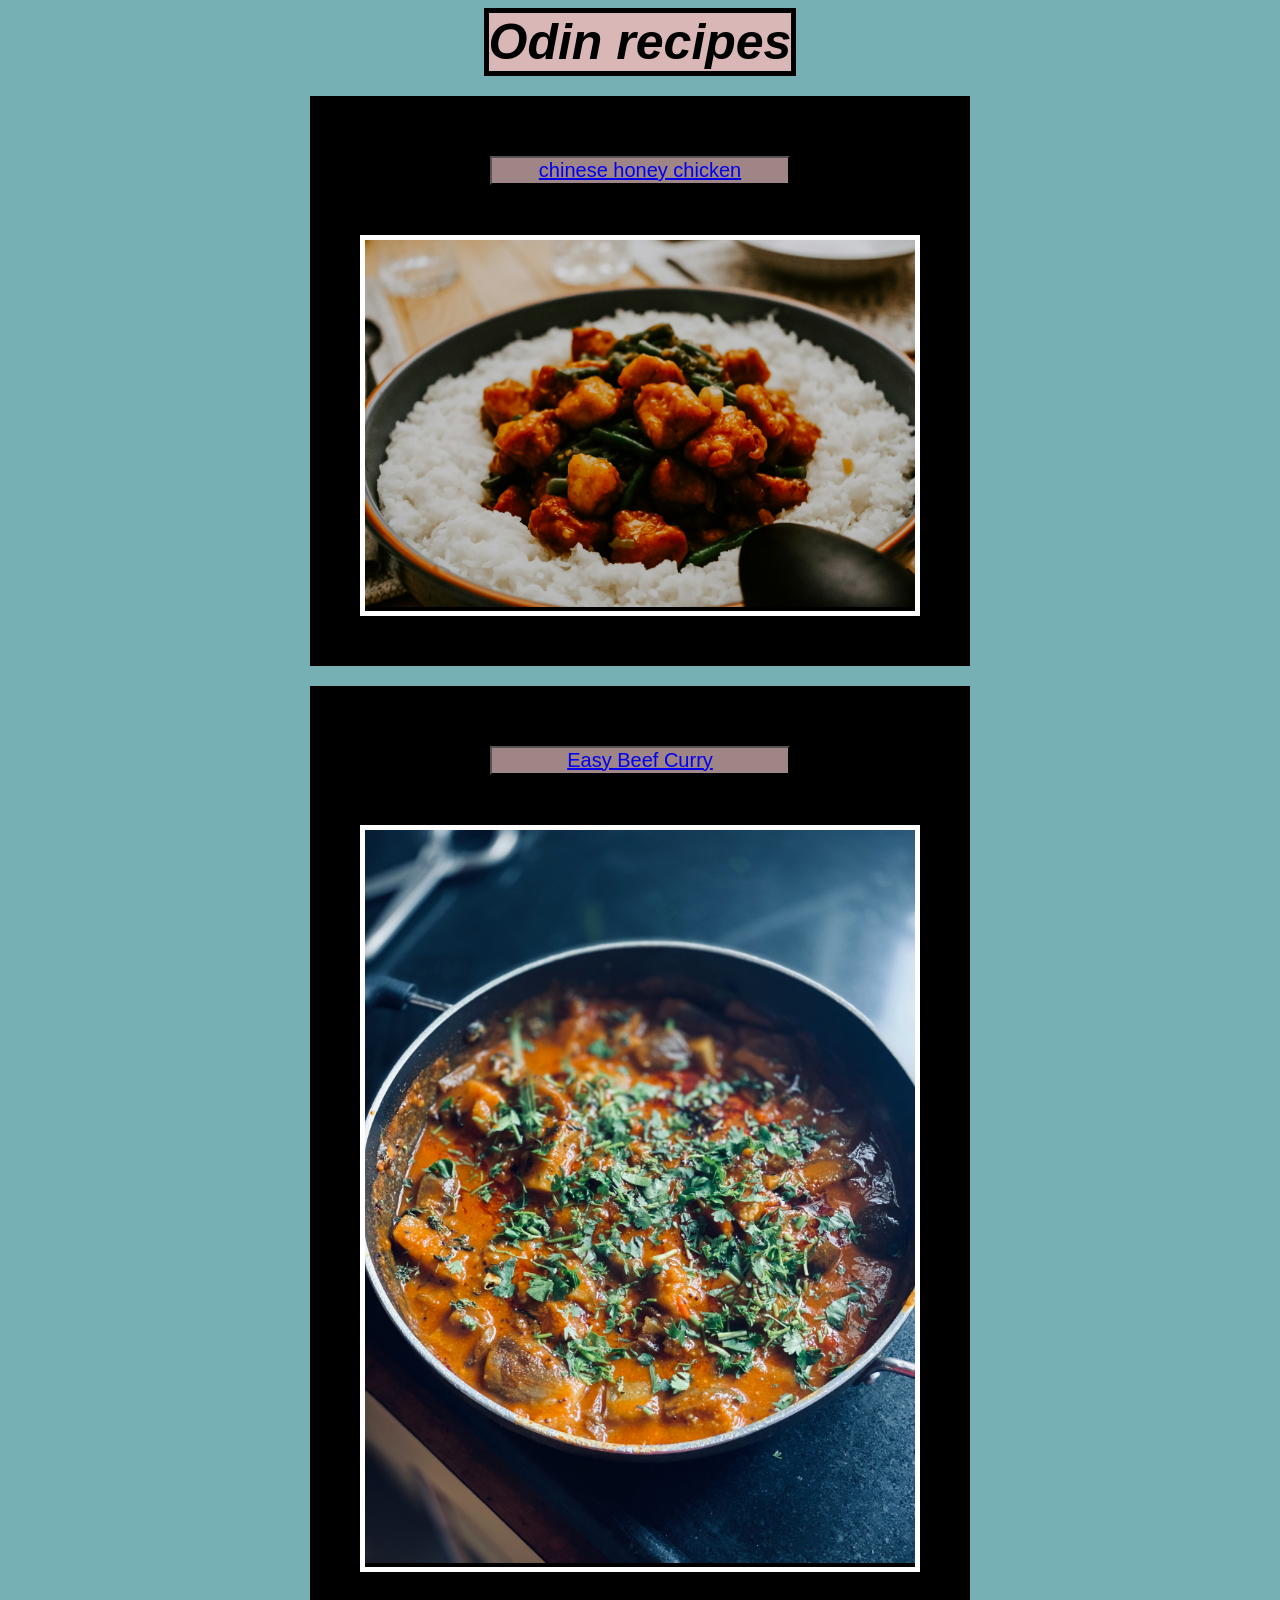
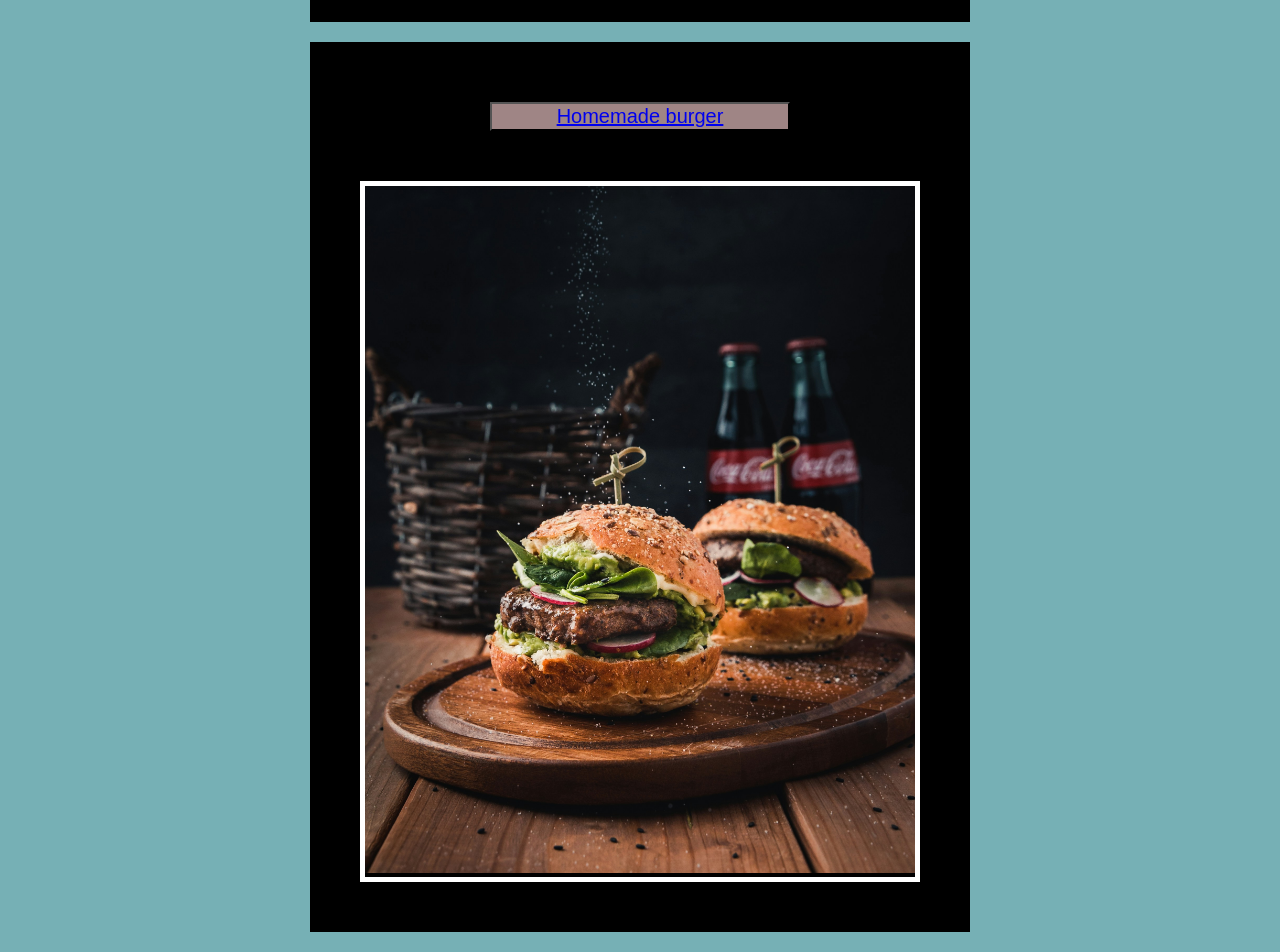
<file: index.html>
<!DOCTYPE html>
<html lang="en">
<head>
    <meta charset="UTF-8">
    <link rel="stylesheet" href="style.css">
<title>Odin recipes</title>
</head>
<body>
<div class="head"><strong>Odin recipes</strong></div>


    <div class="card1"> 
        <button> <a href="recipes/chinese-honey-chicken.html"> chinese honey chicken</a></button>
    <div class="image-chinese">

    <img src ="recipes/chinese-honey-chicken.jpg" width="550" alt="chinese honey chicken"></div>

</div>

    <div class="card2">

    <button><a href ="recipes/easy-beef-curry.html"> Easy Beef Curry</a></button>

    <div class="image-beef">
    <img src ="recipes/easy-beef-curry.jpg" width="550" alt="Easy Beef Curry">
    </div>

</div>

<div class="card3">

    <button><a href ="recipes/burger.html"> Homemade burger</a></button>
    
    <div class="image-burger">
    <img src ="recipes/burger.jpg" width="550"lt="Homemade burger">
    </div>
</div>



</body>
</file>
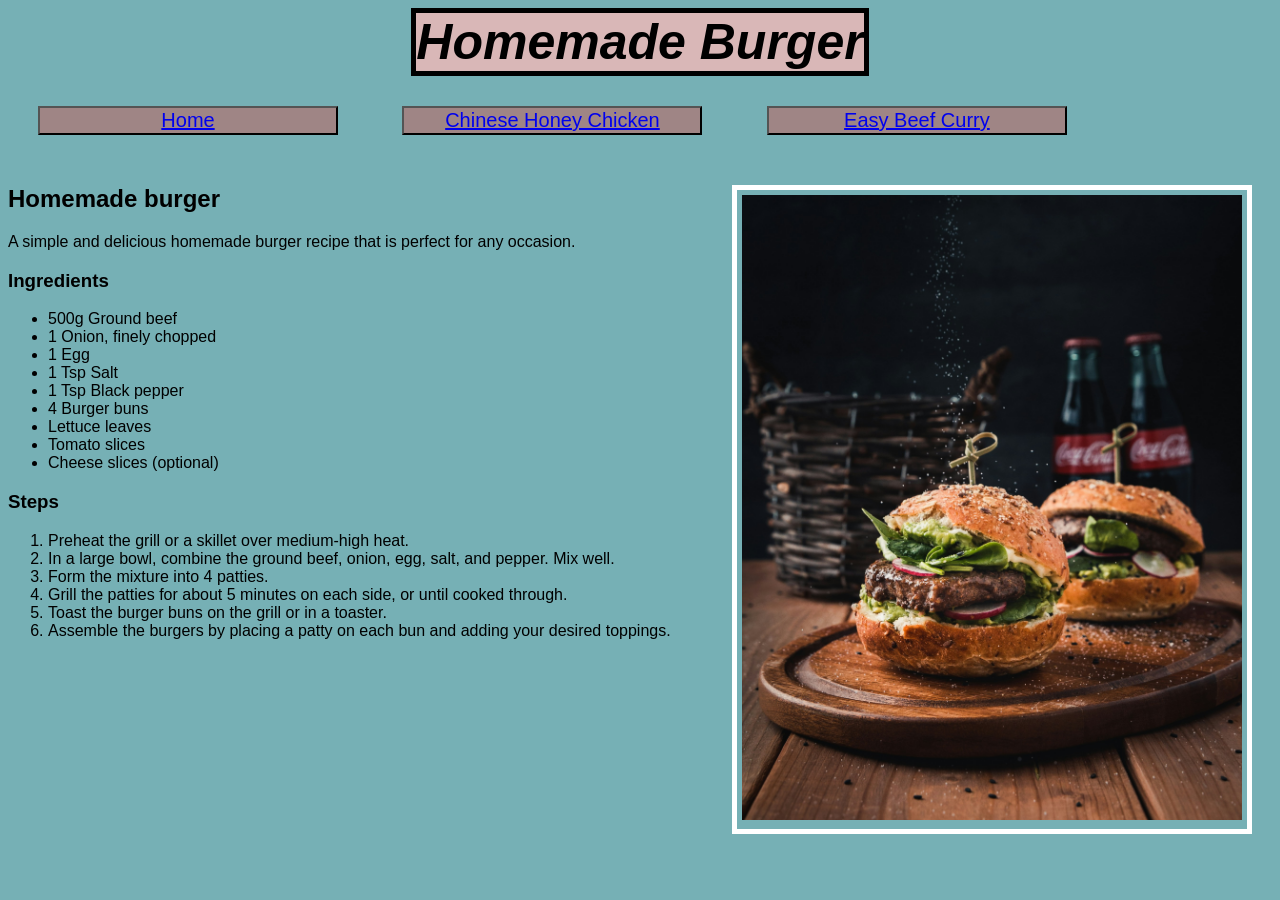
<file: recipes/burger.html>
<!DOCTYPE html>
<html lang="en">
<head>
    <meta charset="UTF-8">
    <link rel="stylesheet" href="../style.css">
    <title>Homemade burger</title>
</head>
<body>
    <div class="head">
        <strong>Homemade Burger</strong>
    </div>
    <button><a href ="../index.html"> Home</a></button>
            <button><a href="chinese-honey-chicken.html">Chinese Honey Chicken</a></button>
            <button><a href="easy-beef-curry.html">Easy Beef Curry</a></button>
    <div class="burger-page">   
    <img src ="../recipes/burger.jpg" width="500" alt="Homemade burger"></div>
    <h2>Homemade burger</h2>
    
    <p>A simple and delicious homemade burger recipe that is perfect for any occasion.</p>
    <h3>Ingredients</h3>
    <ul>
        <li>500g Ground beef</li>
        <li>1 Onion, finely chopped</li>
        <li>1 Egg</li>
        <li>1 Tsp Salt</li>
        <li>1 Tsp Black pepper</li>
        <li>4 Burger buns</li>
        <li>Lettuce leaves</li>
        <li>Tomato slices</li>
        <li>Cheese slices (optional)</li>
    </ul>
<h3>Steps</h3>
<ol>
        <li>Preheat the grill or a skillet over medium-high heat.</li>
        <li>In a large bowl, combine the ground beef, onion, egg, salt, and pepper. Mix well.</li>
        <li>Form the mixture into 4 patties.</li>
        <li>Grill the patties for about 5 minutes on each side, or until cooked through.</li>
        <li>Toast the burger buns on the grill or in a toaster.</li>
        <li>Assemble the burgers by placing a patty on each bun and adding your desired toppings.</li>
        </ol>
    
        
            
    

</body>
</html>
</file>
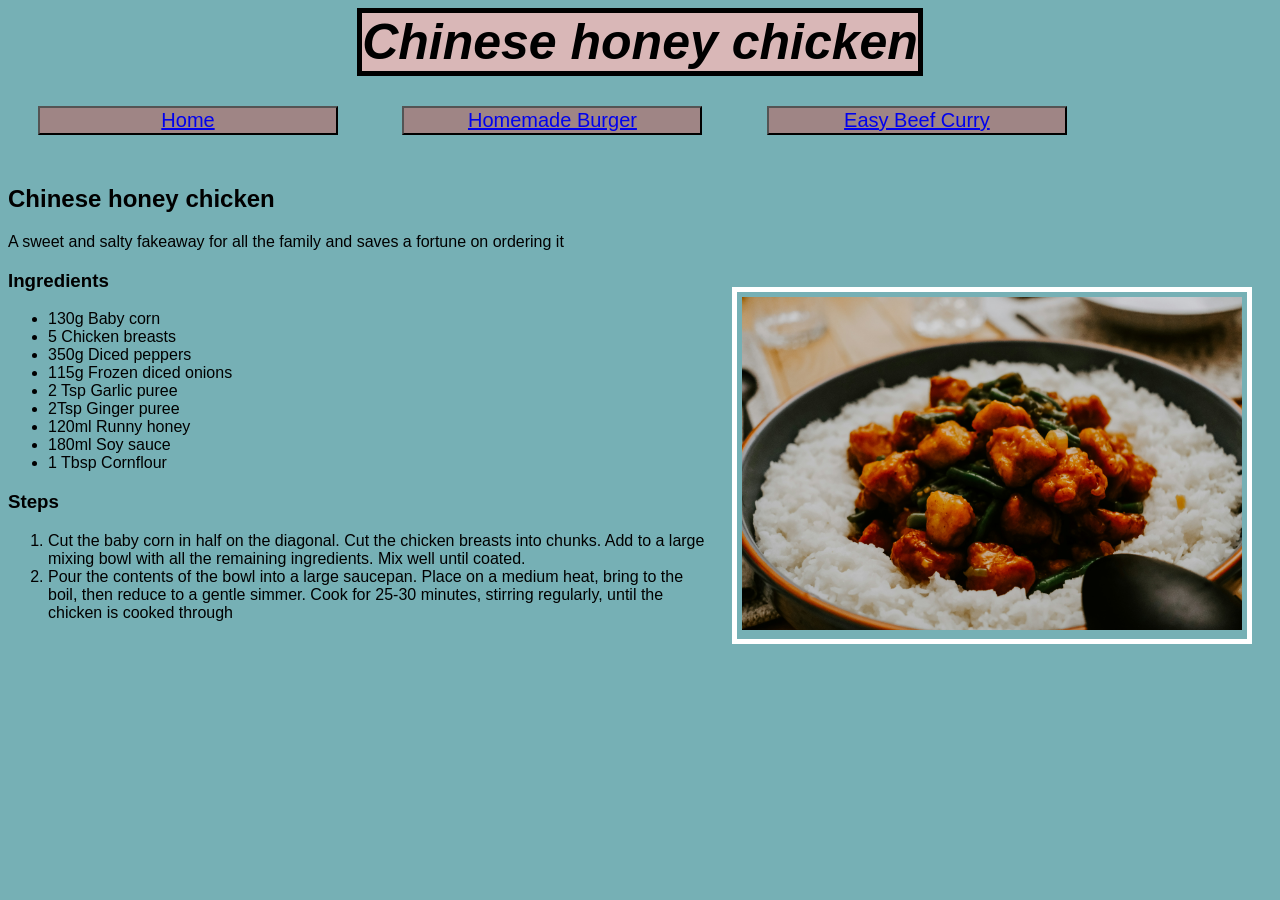
<file: recipes/chinese-honey-chicken.html>
<!DOCTYPE html>
<html lang="en">
<head>
    <meta charset="UTF-8">
    <link rel="stylesheet" href="../style.css">
    <title>Chinese honey chicken</title>
</head>
<body>
   <div class="head">
   <strong>Chinese honey chicken</strong>
</div>
<button><a href="../index.html">Home</a></button>
       <button><a href="burger.html">Homemade Burger</a></button>
       <button><a href="easy-beef-curry.html">Easy Beef Curry</a></button>
    <h2>Chinese honey chicken</h2>
<p>A sweet and salty fakeaway for all the family and saves a fortune on ordering it</p>

   <div class="chinese-page">
    <img src ="../recipes/chinese-honey-chicken.jpg" width="500" alt="Chinese honey chicken">
</div>

  <div class="ingredients"> <h3>Ingredients</h3>
<ul>
    <li>130g Baby corn</li>
    <li>5 Chicken breasts</li>
    <li>350g Diced peppers</li>
    <li>115g Frozen diced onions</li>
    <li>2 Tsp Garlic puree</li>
    <li>2Tsp Ginger puree</li>
    <li>120ml Runny honey</li>
    <li>180ml Soy sauce</li>
    <li>1 Tbsp Cornflour</li>
    </ul>
</div>

<h3>Steps</h3>
<ol>
    <li>Cut the baby corn in half on the diagonal. Cut the chicken breasts into chunks. Add to a large mixing bowl with all the remaining ingredients. Mix well until coated.</li>
    <li>Pour the contents of the bowl into a large saucepan. Place on a medium heat, bring to the boil, then reduce to a gentle simmer. Cook for 25-30 minutes, stirring regularly, until the chicken is cooked through</li>
</ol>

   
       
   
</body>
</file>
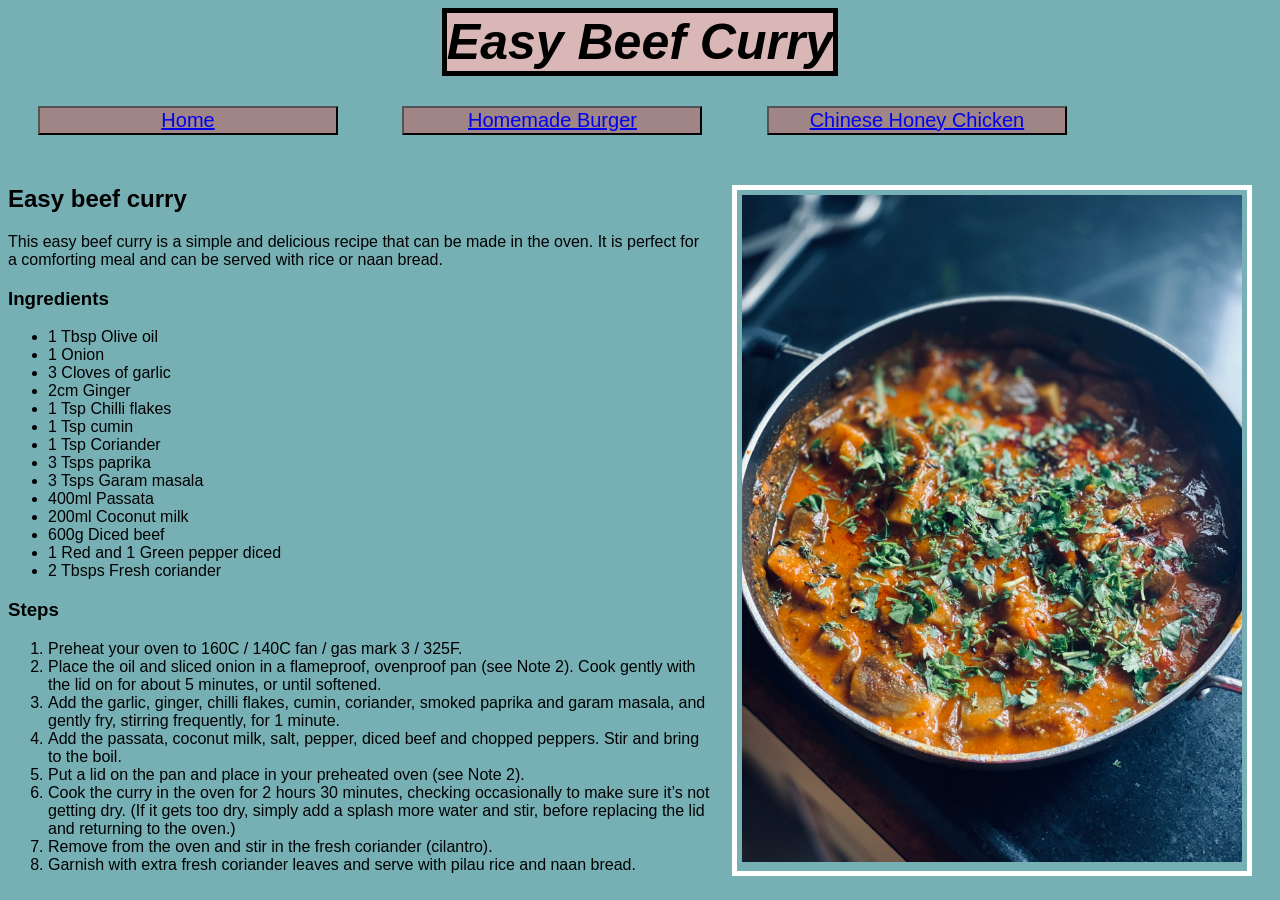
<file: recipes/easy-beef-curry.html>
<!DOCTYPE html>
<html lang="en">
<head>
    <meta charset="UTF-8">
    <link rel="stylesheet" href="../style.css">
    <title>Easy Beef Curry</title>
</head>
<body>
    <div class="head">
        <strong>Easy Beef Curry</strong>
    </div>
        <button><a href="../index.html">Home</a></button>
        <button><a href="burger.html">Homemade Burger</a></button>
        <button><a href="chinese-honey-chicken.html">Chinese Honey Chicken</a></button>
    <div class="beef-page">
    <img src="../recipes/easy-beef-curry.jpg" width="500" alt="Easy Beef Curry">
    </div>
    <h2>Easy beef curry</h2>
    <p>This easy beef curry is a simple and delicious recipe that can be made in the oven. It is perfect for a comforting meal and can be served with rice or naan bread.</p>

    <h3>Ingredients</h3>
    <ul>
        <li>1 Tbsp Olive oil</li>
        <li>1 Onion</li>
        <li>3 Cloves of garlic</li>
        <li>2cm Ginger</li>
        <li>1 Tsp Chilli flakes</li>
        <li>1 Tsp cumin</li>
        <li>1 Tsp Coriander</li>
        <li>3 Tsps paprika</li>
        <li>3 Tsps Garam masala</li>
        <li>400ml Passata</li>
        <li>200ml Coconut milk</li>
        <li>600g Diced beef</li>
        <li>1 Red and 1 Green pepper diced</li>
        <li>2 Tbsps Fresh coriander</li>
    </ul>

    <h3>Steps</h3>

    <ol>
        <li>Preheat your oven to 160C / 140C fan / gas mark 3 / 325F.</li>
        <li>Place the oil and sliced onion in a flameproof, ovenproof pan (see Note 2). Cook gently with the lid on for about 5 minutes, or until softened.</li>
        <li>Add the garlic, ginger, chilli flakes, cumin, coriander, smoked paprika and garam masala, and gently fry, stirring frequently, for 1 minute.</li>
        <li>Add the passata, coconut milk, salt, pepper, diced beef and chopped peppers. Stir and bring to the boil.</li>
        <li>Put a lid on the pan and place in your preheated oven (see Note 2).</li>
        <li>Cook the curry in the oven for 2 hours 30 minutes, checking occasionally to make sure it’s not getting dry. (If it gets too dry, simply add a splash more water and stir, before replacing the lid and returning to the oven.)</li>
        <li>Remove from the oven and stir in the fresh coriander (cilantro).</li>
        <li>Garnish with extra fresh coriander leaves and serve with pilau rice and naan bread.</li>
    </ol>
    


    
   

</body>
</file>
<file: style.css>
body{
background: rgb(118, 176, 181);
font-family: sans-serif, arial;


}
.head{
font-size: 50px;
text-align: center;
border:5px solid black;
margin: auto;
background: rgb(217, 183, 183);
font-style: italic;
width:fit-content;

}

.image-chinese,.image-beef,.image-burger{

    margin: 20px;
    border:5px white solid;



}

.card1,.card2,.card3{

    background: black;
    color:white;
    text-align: center;
    padding: 30px;
    width: 600px;
    margin: 20px auto;    
    
    }
.ingredients{
    width: 500px;
}

.chinese-page, .burger-page, .beef-page {
    margin:20px;
    border:5px white solid;
    width:500px;
    padding:5px;
    text-align: center;
    float:right;
 }


button{
    width: 300px;
    font-size:20px;
    text-align: center;
    background: rgb(159, 133, 133);
    color: white;
    margin: 30px;

}
</file>
